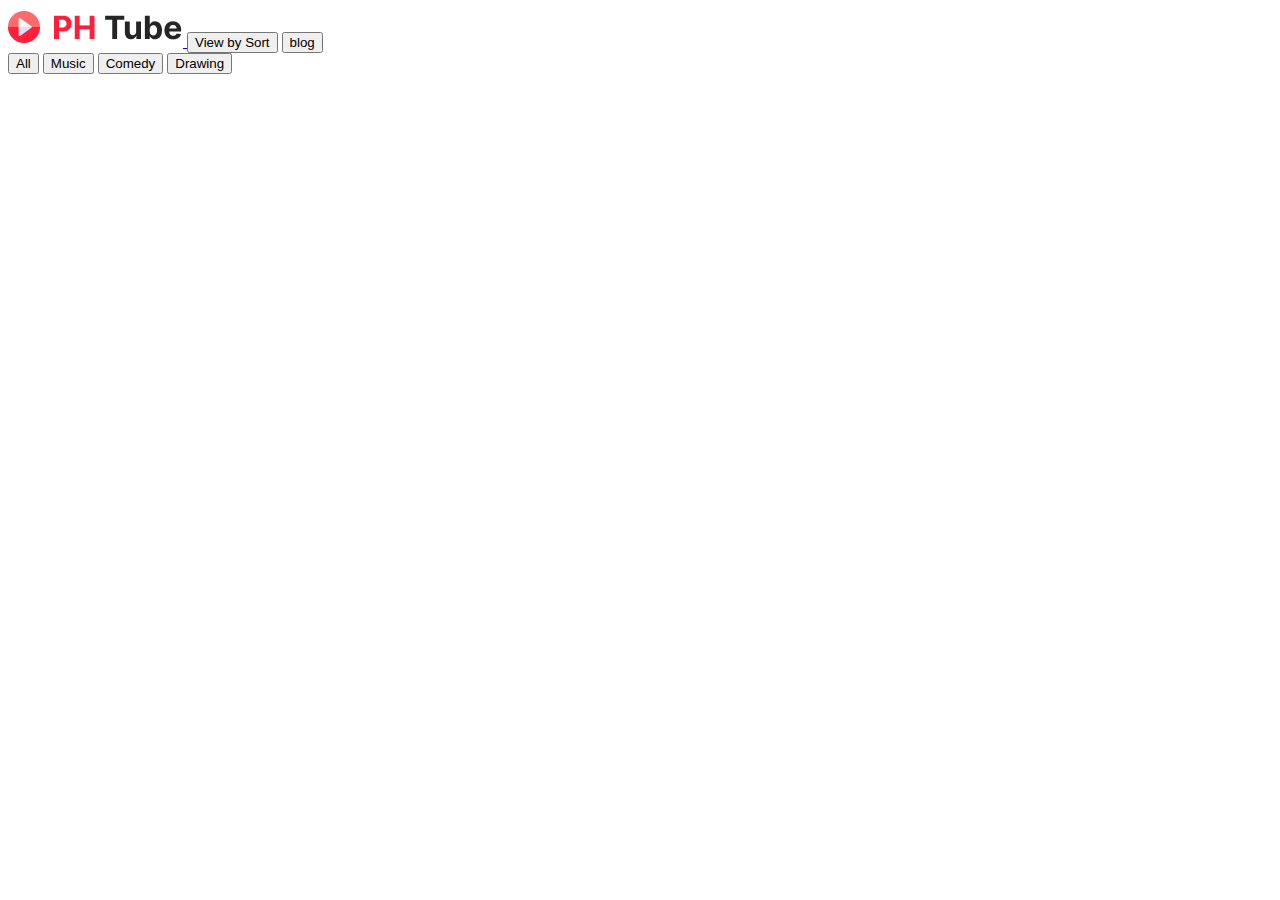
<file: index.html>
<!DOCTYPE html>
<html lang="en">
  <head>
    <!-- Required meta tags -->
    <meta charset="utf-8" />
    <meta name="viewport" content="width=device-width, initial-scale=1" />

    <!-- Bootstrap CSS -->
    <link
      href="https://cdn.jsdelivr.net/npm/bootstrap@5.3.2/dist/css/bootstrap.min.css"
      rel="stylesheet"
      integrity="sha384-T3c6CoIi6uLrA9TneNEoa7RxnatzjcDSCmG1MXxSR1GAsXEV/Dwwykc2MPK8M2HN"
      crossorigin="anonymous"
    />
    <!-- css -->
    <link rel="stylesheet" href="style.css" />
    <title>PHero_tube</title>
  </head>
  <body>
    <nav class="navbar mt-4">
      <div class="container justify-content-between">
        <a class="navbar-brand" href="#">
          <img src="./Logo.png" alt="Bootstrap" width="175px" height="39px" />
        </a>
        <button onclick="sort()" type="button" class="btn btn-secondary btn-lg">
          View by Sort
        </button>
        <button onclick="blogPage()" type="button" class="btn btn-danger">
          blog
        </button>
        <script>
          // JavaScript function to navigate to page2.html
          function blogPage() {
            window.location.href = "blog.html";
          }
        </script>
        <!-- <button onclick="loadData()">check</button> -->
      </div>
    </nav>
    <section class="mt-3 container">
      <div class="container d-flex justify-content-center gap-5 p-5">
        <button
          onclick="loadData()"
          type="button"
          class="btn btn-outline-danger"
        >
          All
        </button>
        <button
          onclick="loadMusic()"
          type="button"
          class="btn btn-outline-danger"
        >
          Music
        </button>
        <button
          onclick="loadComedy()"
          type="button"
          class="btn btn-outline-danger"
        >
          Comedy
        </button>
        <button
          onclick="loadDrawing()"
          type="button"
          class="btn btn-outline-danger"
        >
          Drawing
        </button>
      </div>
    </section>
    <!-- items -->
    <p id="category_id">1000</p>
    <div id="item_container" class="mt-2"></div>

    <!-- Optional JavaScript; choose one of the two! -->
    <script src="app.js" />
    <!-- Option 1: Bootstrap Bundle with Popper -->
    <script
      src="https://cdn.jsdelivr.net/npm/bootstrap@5.3.2/dist/js/bootstrap.bundle.min.js"
      integrity="sha384-C6RzsynM9kWDrMNeT87bh95OGNyZPhcTNXj1NW7RuBCsyN/o0jlpcV8Qyq46cDfL"
      crossorigin="anonymous"
    ></script>
  </body>
</html>
</file>
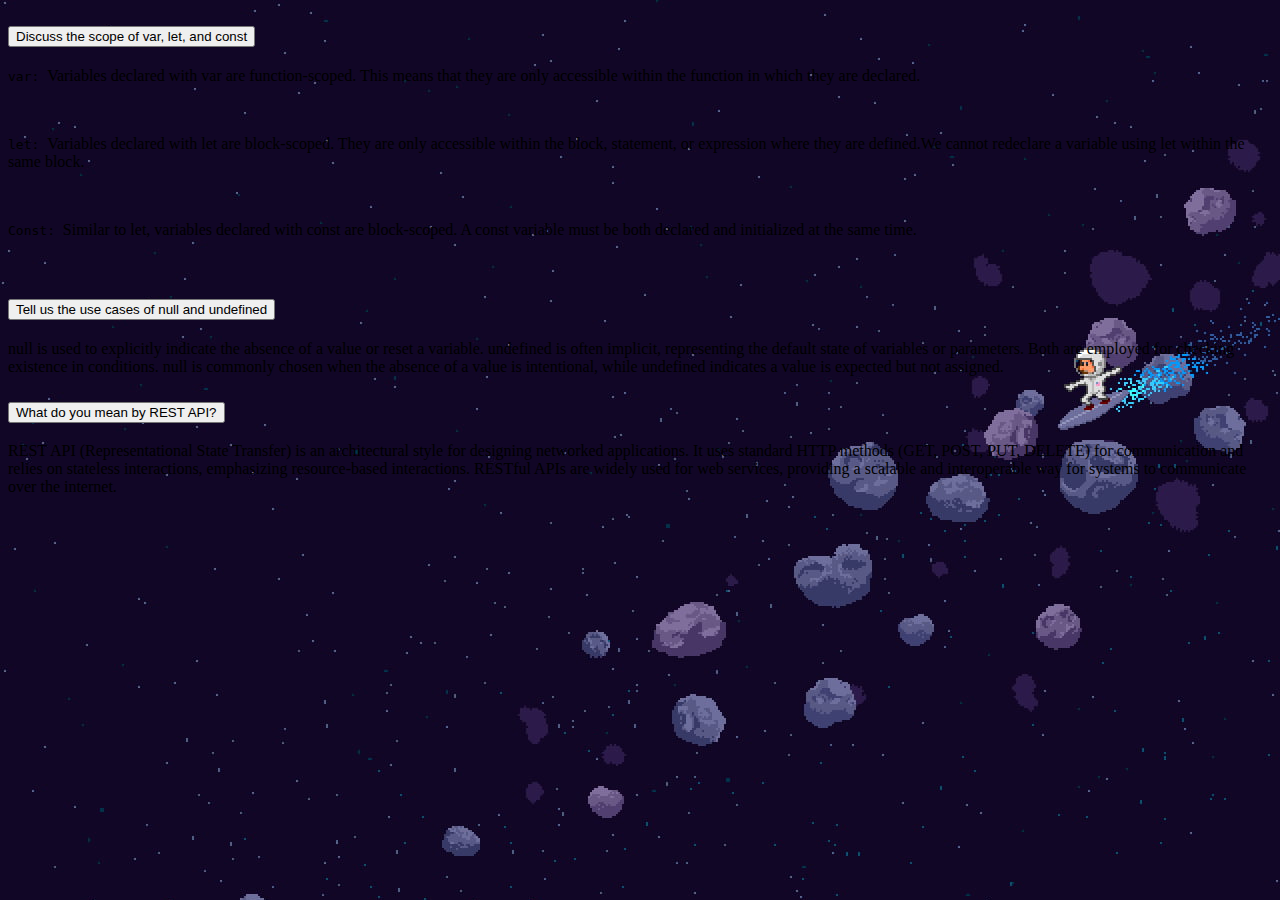
<file: blog.html>
<!DOCTYPE html>
<html lang="en">
  <head>
    <meta charset="utf-8" />
    <meta name="viewport" content="width=device-width, initial-scale=1" />
    <title>Blog</title>
    <link
      href="https://cdn.jsdelivr.net/npm/bootstrap@5.3.2/dist/css/bootstrap.min.css"
      rel="stylesheet"
      integrity="sha384-T3c6CoIi6uLrA9TneNEoa7RxnatzjcDSCmG1MXxSR1GAsXEV/Dwwykc2MPK8M2HN"
      crossorigin="anonymous"
    />
  </head>
  <body style="background-image: url(./back.jpg)">
    <div class="container mt-5 accordion" id="accordionExample">
      <div class="accordion-item">
        <h2 class="accordion-header">
          <button
            class="accordion-button"
            type="button"
            data-bs-toggle="collapse"
            data-bs-target="#collapseOne"
            aria-expanded="true"
            aria-controls="collapseOne"
          >
            Discuss the scope of var, let, and const
          </button>
        </h2>
        <div
          id="collapseOne"
          class="accordion-collapse collapse show"
          data-bs-parent="#accordionExample"
        >
          <div class="accordion-body">
            <p>
              <code>var: </code> Variables declared with var are
              function-scoped. This means that they are only accessible within
              the function in which they are declared.
            </p>
            <br />
            <p>
              <code>let: </code> Variables declared with let are block-scoped.
              They are only accessible within the block, statement, or
              expression where they are defined.We cannot redeclare a variable
              using let within the same block.
            </p>
            <br />
            <p>
              <code>Const: </code> Similar to let, variables declared with const
              are block-scoped. A const variable must be both declared and
              initialized at the same time.
            </p>
            <br />
          </div>
        </div>
      </div>
      <div class="accordion-item">
        <h2 class="accordion-header">
          <button
            class="accordion-button collapsed"
            type="button"
            data-bs-toggle="collapse"
            data-bs-target="#collapseTwo"
            aria-expanded="false"
            aria-controls="collapseTwo"
          >
            Tell us the use cases of null and undefined
          </button>
        </h2>
        <div
          id="collapseTwo"
          class="accordion-collapse collapse"
          data-bs-parent="#accordionExample"
        >
          <div class="accordion-body">
            null is used to explicitly indicate the absence of a value or reset
            a variable. undefined is often implicit, representing the default
            state of variables or parameters. Both are employed for checking
            existence in conditions. null is commonly chosen when the absence of
            a value is intentional, while undefined indicates a value is
            expected but not assigned.
          </div>
        </div>
      </div>
      <div class="accordion-item">
        <h2 class="accordion-header">
          <button
            class="accordion-button collapsed"
            type="button"
            data-bs-toggle="collapse"
            data-bs-target="#collapseThree"
            aria-expanded="false"
            aria-controls="collapseThree"
          >
            What do you mean by REST API?
          </button>
        </h2>
        <div
          id="collapseThree"
          class="accordion-collapse collapse"
          data-bs-parent="#accordionExample"
        >
          <div class="accordion-body">
            REST API (Representational State Transfer) is an architectural style
            for designing networked applications. It uses standard HTTP methods
            (GET, POST, PUT, DELETE) for communication and relies on stateless
            interactions, emphasizing resource-based interactions. RESTful APIs
            are widely used for web services, providing a scalable and
            interoperable way for systems to communicate over the internet.
          </div>
        </div>
      </div>
    </div>
    <script
      src="https://cdn.jsdelivr.net/npm/bootstrap@5.3.2/dist/js/bootstrap.bundle.min.js"
      integrity="sha384-C6RzsynM9kWDrMNeT87bh95OGNyZPhcTNXj1NW7RuBCsyN/o0jlpcV8Qyq46cDfL"
      crossorigin="anonymous"
    ></script>
  </body>
</html>
</file>
<file: style.css>
.Alignment {
  display: inline-flex;
  height: 35px;
  padding: 5px 20px;
  justify-content: center;
  align-items: center;
  gap: 10px;
  flex-shrink: 0;
}
.card_pro_img {
  width: 35%;
  height: 35px;
  border-radius: 50%;
}
#item_container .cards {
  width: 50%;
}
#item_container {
  display: flex;
  flex-wrap: wrap;
  justify-content: center;
  gap: 20px;
}
.verify {
  font-size: 1%;
}
.no_content {
  text-align: center;
}
.tube_thumb {
  width: 100%;
  height: 200px;
}
.thumb_pic {
  position: relative;
}
.time_text {
  position: absolute;
  bottom: 10px;
  right: 10px;

  background-color: white;
  color: white;
  font-size: 16px;
}
.time_text .card-text {
  color: white;
}
#category_id {
  display: none;
}
</file>
